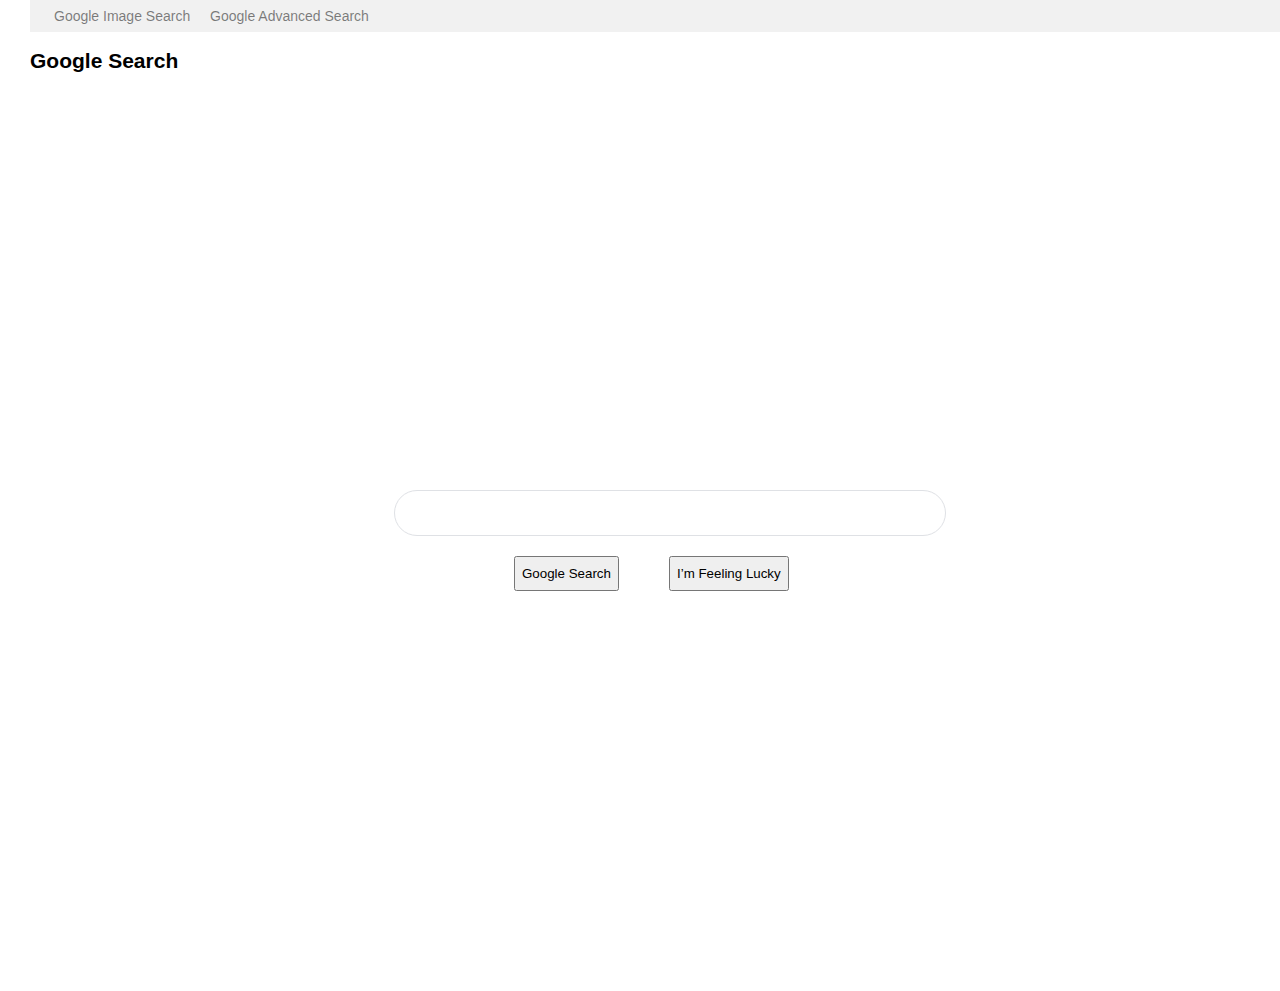
<file: index.html>
<!DOCTYPE html>
<html lang="en">

<head>
    <link rel="stylesheet" href="style.css">
    <title>Search</title>
</head>

<body>
    <div class="container">
        <nav class="navbar navbar-expand-lg navbar-light bg-light">
            <div class="collapse navbar-collapse" id="navbarNavAltMarkup">
                <div class="navbar-nav">
                    <a class="nav-item nav-link" href="image_search.html">Google Image Search</a>
                    <a class="nav-item nav-link" href="advanced_search.html">Google Advanced Search</a>
                </div>
            </div>
        </nav>
        <h2>Google Search</h2>
        <div class="search_form">
            <form action="https://google.com/search">
                <div class="search_bar">
                    <input class="inp_main" type="text" name="q">
                </div>
                <div class="btn_bar">
                    <div class='btn_main'>
                        <input class='btn_inp_main' type="submit" value="Google Search">
                    </div>
                    <div class='btn_main'>
                        <input class='btn_inp_main' type="submit" name="btnI" value="I’m Feeling Lucky">
                    </div>
                </div>
            </form>
        </div>
    </div>
</body>

</html>
</file>
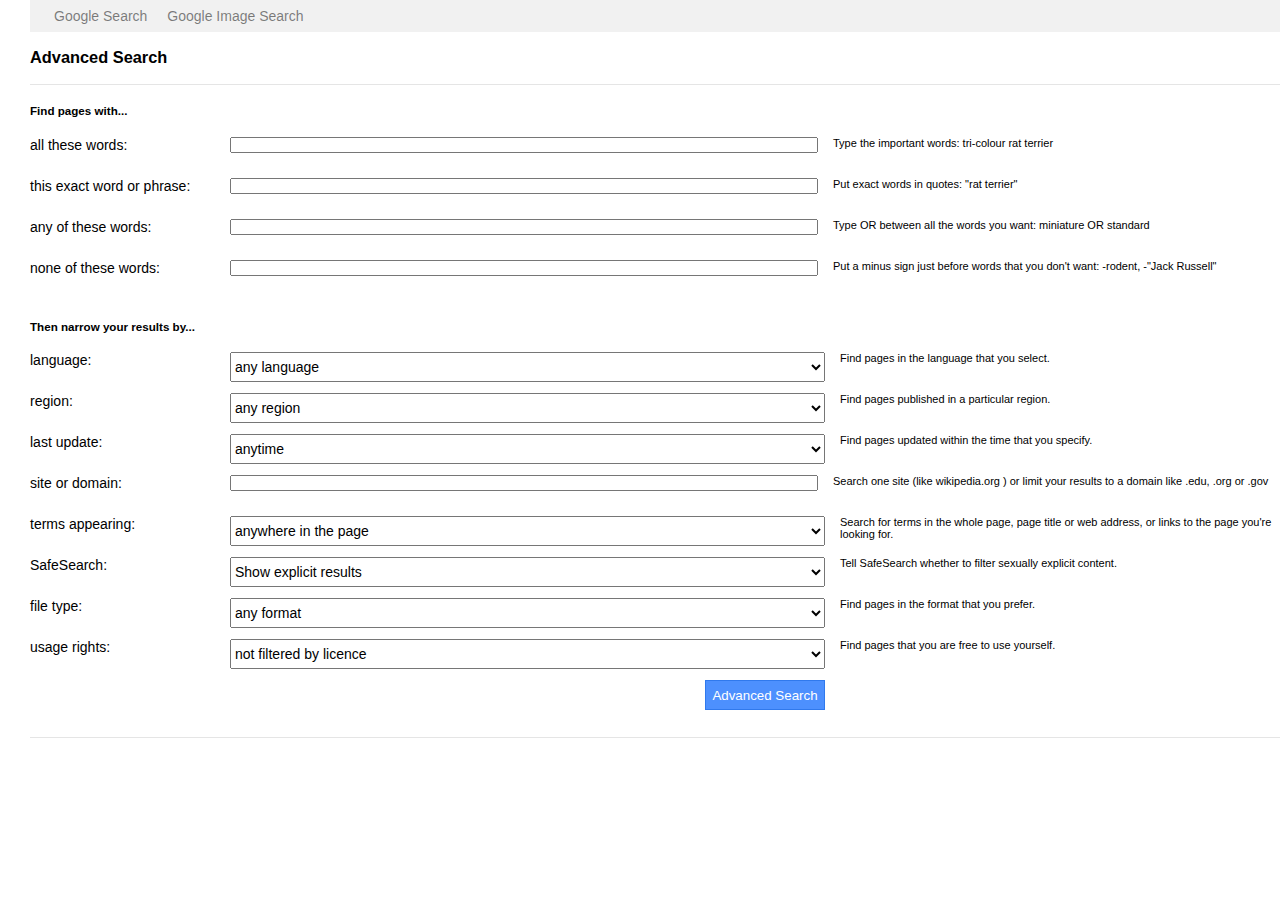
<file: advanced_search.html>
<!DOCTYPE html>
<html lang="en">

<head>
    <!-- <link rel="stylesheet" href="https://stackpath.bootstrapcdn.com/bootstrap/4.4.1/css/bootstrap.min.css" integrity="sha384-Vkoo8x4CGsO3+Hhxv8T/Q5PaXtkKtu6ug5TOeNV6gBiFeWPGFN9MuhOf23Q9Ifjh" crossorigin="anonymous"> -->
    <link rel="stylesheet" href="style.css">
    <title>Search</title>
</head>

<body>
    <div class="container">
        <nav class="navbar navbar-expand-lg navbar-light bg-light">
            <div class="collapse navbar-collapse" id="navbarNavAltMarkup">
                <div class="navbar-nav">
                    <a class="nav-item nav-link" href="index.html">Google
                            Search</a>
                    <a class="nav-item nav-link" href="image_search.html">Google
                            Image Search</a>
                </div>
            </div>
        </nav>
        <div>
            <h3>Advanced Search</h3>
        </div>
        <hr>
        <div>
            <h5> Find pages with...</h5>
        </div>
        <form action="https://google.com/search">
            <div class="line">
                <div class="il" class="il">all these words:</div>
                <input class="inp" name="as_q" type="text">
                <div class="com">Type the important words: tri-colour rat terrier</div>
            </div>
            <div class="line">
                <div class="il">this exact word or phrase:</div>
                <input class="inp" name="as_epq" type="text">
                <div class="com">Put exact words in quotes: "rat terrier"</div>
            </div>
            <div class="line">
                <div class="il">any of these words:</div>
                <input class="inp" name="as_oq" type="text">
                <div class="com">Type OR between all the words you want: miniature OR standard
                </div>
            </div>
            <div class="line">
                <div class="il"> none of these words:</div>
                <input class="inp" name="as_eq" type="text">
                <div class="com"> Put a minus sign just before words that you don't want: -rodent, -"Jack Russell"</div>
            </div>
            <h5>Then narrow your results by...</h5>
            <div class="line">
                <div class="il">language:</div>
                <select name="lr">
                        <option selected value="">any language</option>
                        <option value="lang_af">Afrikaans</option>
                        <option value="lang_ar">Arabic</option>
                        <option value="lang_hy">Armenian</option>
                        <option value="lang_be">Belarusian</option>
                        <option value="lang_bg">Bulgarian</option>
                        <option value="lang_ca">Catalan</option>
                        <option value="lang_zh-CN">Chinese (Simplified)</option>
                        <option value="lang_zh-TW">Chinese (Traditional)</option>
                        <option value="lang_hr">Croatian</option>
                        <option value="lang_cs">Czech</option>
                        <option value="lang_da">Danish</option>
                        <option value="lang_nl">Dutch</option>
                        <option value="lang_en">English</option>
                        <option value="lang_eo">Esperanto</option>
                        <option value="lang_et">Estonian</option>
                        <option value="lang_tl">Filipino</option>
                        <option value="lang_fi">Finnish</option>
                        <option value="lang_fr">French</option>
                        <option value="lang_de">German</option>
                        <option value="lang_el">Greek</option>
                        <option value="lang_iw">Hebrew</option>
                        <option value="lang_hi">Hindi</option>
                        <option value="lang_hu">Hungarian</option>
                        <option value="lang_is">Icelandic</option>
                        <option value="lang_id">Indonesian</option>
                        <option value="lang_it">Italian</option>
                        <option value="lang_ja">Japanese</option>
                        <option value="lang_ko">Korean</option>
                        <option value="lang_lv">Latvian</option>
                        <option value="lang_lt">Lithuanian</option>
                        <option value="lang_no">Norwegian</option>
                        <option value="lang_fa">Persian</option>
                        <option value="lang_pl">Polish</option>
                        <option value="lang_pt">Portuguese</option>
                        <option value="lang_ro">Romanian</option>
                        <option value="lang_ru">Russian</option>
                        <option value="lang_sr">Serbian</option>
                        <option value="lang_sk">Slovak</option>
                        <option value="lang_sl">Slovenian</option>
                        <option value="lang_es">Spanish</option>
                        <option value="lang_sw">Swahili</option>
                        <option value="lang_sv">Swedish</option>
                        <option value="lang_th">Thai</option>
                        <option value="lang_tr">Turkish</option>
                        <option value="lang_uk">Ukrainian</option>
                        <option value="lang_vi">Vietnamese</option>
                    </select>
                <div class="com"> Find pages in the language that you select.</div>
            </div>
            <div class="line">
                <div class="il"> region:</div>
                <select name="cr">
                        <option selected value="">any region</option>
                        <option value="countryAF">Afghanistan</option>
                        <option value="countryAL">Albania</option>
                        <option value="countryDZ">Algeria</option>
                        <option value="countryAS">American Samoa</option>
                        <option value="countryAD">Andorra</option>
                        <option value="countryAO">Angola</option>
                        <option value="countryAI">Anguilla</option>
                        <option value="countryAQ">Antarctica</option>
                        <option value="countryAG">Antigua &amp; Barbuda</option>
                        <option value="countryAR">Argentina</option>
                        <option value="countryAM">Armenia</option>
                        <option value="countryAW">Aruba</option>
                        <option value="countryAU">Australia</option>
                        <option value="countryAT">Austria</option>
                        <option value="countryAZ">Azerbaijan</option>
                        <option value="countryBS">Bahamas</option>
                        <option value="countryBH">Bahrain</option>
                        <option value="countryBD">Bangladesh</option>
                        <option value="countryBB">Barbados</option>
                        <option value="countryBY">Belarus</option>
                        <option value="countryBE">Belgium</option>
                        <option value="countryBZ">Belize</option>
                        <option value="countryBJ">Benin</option>
                        <option value="countryBM">Bermuda</option>
                        <option value="countryBT">Bhutan</option>
                        <option value="countryBO">Bolivia</option>
                        <option value="countryBA">Bosnia &amp; Herzegovina</option>
                        <option value="countryBW">Botswana</option>
                        <option value="countryBV">Bouvet Island</option>
                        <option value="countryBR">Brazil</option>
                        <option value="countryIO">British Indian Ocean Territory</option>
                        <option value="countryVG">British Virgin Islands</option>
                        <option value="countryBN">Brunei</option>
                        <option value="countryBG">Bulgaria</option>
                        <option value="countryBF">Burkina Faso</option>
                        <option value="countryBI">Burundi</option>
                        <option value="countryKH">Cambodia</option>
                        <option value="countryCM">Cameroon</option>
                        <option value="countryCA">Canada</option>
                        <option value="countryCV">Cape Verde</option>
                        <option value="countryKY">Cayman Islands</option>
                        <option value="countryCF">Central African Republic</option>
                        <option value="countryTD">Chad</option>
                        <option value="countryCL">Chile</option>
                        <option value="countryCN">China</option>
                        <option value="countryCX">Christmas Island</option>
                        <option value="countryCC">Cocos (Keeling) Islands</option>
                        <option value="countryCO">Colombia</option>
                        <option value="countryKM">Comoros</option>
                        <option value="countryCG">Congo - Brazzaville</option>
                        <option value="countryCD">Congo - Kinshasa</option>
                        <option value="countryCK">Cook Islands</option>
                        <option value="countryCR">Costa Rica</option>
                        <option value="countryCI">Côte d’Ivoire</option>
                        <option value="countryHR">Croatia</option>
                        <option value="countryCU">Cuba</option>
                        <option value="countryCY">Cyprus</option>
                        <option value="countryCZ">Czechia</option>
                        <option value="countryDK">Denmark</option>
                        <option value="countryDJ">Djibouti</option>
                        <option value="countryDM">Dominica</option>
                        <option value="countryDO">Dominican Republic</option>
                        <option value="countryEC">Ecuador</option>
                        <option value="countryEG">Egypt</option>
                        <option value="countrySV">El Salvador</option>
                        <option value="countryGQ">Equatorial Guinea</option>
                        <option value="countryER">Eritrea</option>
                        <option value="countryEE">Estonia</option>
                        <option value="countrySZ">Eswatini</option>
                        <option value="countryET">Ethiopia</option>
                        <option value="countryFK">Falkland Islands (Islas Malvinas)</option>
                        <option value="countryFO">Faroe Islands</option>
                        <option value="countryFJ">Fiji</option>
                        <option value="countryFI">Finland</option>
                        <option value="countryFR">France</option>
                        <option value="countryGF">French Guiana</option>
                        <option value="countryPF">French Polynesia</option>
                        <option value="countryTF">French Southern Territories</option>
                        <option value="countryGA">Gabon</option>
                        <option value="countryGM">Gambia</option>
                        <option value="countryGE">Georgia</option>
                        <option value="countryDE">Germany</option>
                        <option value="countryGH">Ghana</option>
                        <option value="countryGI">Gibraltar</option>
                        <option value="countryGR">Greece</option>
                        <option value="countryGL">Greenland</option>
                        <option value="countryGD">Grenada</option>
                        <option value="countryGP">Guadeloupe</option>
                        <option value="countryGU">Guam</option>
                        <option value="countryGT">Guatemala</option>
                        <option value="countryGN">Guinea</option>
                        <option value="countryGW">Guinea-Bissau</option>
                        <option value="countryGY">Guyana</option>
                        <option value="countryHT">Haiti</option>
                        <option value="countryHM">Heard &amp; McDonald Islands</option>
                        <option value="countryHN">Honduras</option>
                        <option value="countryHK">Hong Kong</option>
                        <option value="countryHU">Hungary</option>
                        <option value="countryIS">Iceland</option>
                        <option value="countryIN">India</option>
                        <option value="countryID">Indonesia</option>
                        <option value="countryIR">Iran</option>
                        <option value="countryIQ">Iraq</option>
                        <option value="countryIE">Ireland</option>
                        <option value="countryIL">Israel</option>
                        <option value="countryIT">Italy</option>
                        <option value="countryJM">Jamaica</option>
                        <option value="countryJP">Japan</option>
                        <option value="countryJO">Jordan</option>
                        <option value="countryKZ">Kazakhstan</option>
                        <option value="countryKE">Kenya</option>
                        <option value="countryKI">Kiribati</option>
                        <option value="countryKW">Kuwait</option>
                        <option value="countryKG">Kyrgyzstan</option>
                        <option value="countryLA">Laos</option>
                        <option value="countryLV">Latvia</option>
                        <option value="countryLB">Lebanon</option>
                        <option value="countryLS">Lesotho</option>
                        <option value="countryLR">Liberia</option>
                        <option value="countryLY">Libya</option>
                        <option value="countryLI">Liechtenstein</option>
                        <option value="countryLT">Lithuania</option>
                        <option value="countryLU">Luxembourg</option>
                        <option value="countryMO">Macao</option>
                        <option value="countryMG">Madagascar</option>
                        <option value="countryMW">Malawi</option>
                        <option value="countryMY">Malaysia</option>
                        <option value="countryMV">Maldives</option>
                        <option value="countryML">Mali</option>
                        <option value="countryMT">Malta</option>
                        <option value="countryMH">Marshall Islands</option>
                        <option value="countryMQ">Martinique</option>
                        <option value="countryMR">Mauritania</option>
                        <option value="countryMU">Mauritius</option>
                        <option value="countryYT">Mayotte</option>
                        <option value="countryMX">Mexico</option>
                        <option value="countryFM">Micronesia</option>
                        <option value="countryMD">Moldova</option>
                        <option value="countryMC">Monaco</option>
                        <option value="countryMN">Mongolia</option>
                        <option value="countryMS">Montserrat</option>
                        <option value="countryMA">Morocco</option>
                        <option value="countryMZ">Mozambique</option>
                        <option value="countryMM">Myanmar (Burma)</option>
                        <option value="countryNA">Namibia</option>
                        <option value="countryNR">Nauru</option>
                        <option value="countryNP">Nepal</option>
                        <option value="countryNL">Netherlands</option>
                        <option value="countryNC">New Caledonia</option>
                        <option value="countryNZ">New Zealand</option>
                        <option value="countryNI">Nicaragua</option>
                        <option value="countryNE">Niger</option>
                        <option value="countryNG">Nigeria</option>
                        <option value="countryNU">Niue</option>
                        <option value="countryNF">Norfolk Island</option>
                        <option value="countryKP">North Korea</option>
                        <option value="countryMK">North Macedonia</option>
                        <option value="countryMP">Northern Mariana Islands</option>
                        <option value="countryNO">Norway</option>
                        <option value="countryOM">Oman</option>
                        <option value="countryPK">Pakistan</option>
                        <option value="countryPW">Palau</option>
                        <option value="countryPS">Palestine</option>
                        <option value="countryPA">Panama</option>
                        <option value="countryPG">Papua New Guinea</option>
                        <option value="countryPY">Paraguay</option>
                        <option value="countryPE">Peru</option>
                        <option value="countryPH">Philippines</option>
                        <option value="countryPN">Pitcairn Islands</option>
                        <option value="countryPL">Poland</option>
                        <option value="countryPT">Portugal</option>
                        <option value="countryPR">Puerto Rico</option>
                        <option value="countryQA">Qatar</option>
                        <option value="countryRE">Réunion</option>
                        <option value="countryRO">Romania</option>
                        <option value="countryRU">Russia</option>
                        <option value="countryRW">Rwanda</option>
                        <option value="countryWS">Samoa</option>
                        <option value="countrySM">San Marino</option>
                        <option value="countryST">São Tomé &amp; Príncipe</option>
                        <option value="countrySA">Saudi Arabia</option>
                        <option value="countrySN">Senegal</option>
                        <option value="countryRS">Serbia</option>
                        <option value="countrySC">Seychelles</option>
                        <option value="countrySL">Sierra Leone</option>
                        <option value="countrySG">Singapore</option>
                        <option value="countrySK">Slovakia</option>
                        <option value="countrySI">Slovenia</option>
                        <option value="countrySB">Solomon Islands</option>
                        <option value="countrySO">Somalia</option>
                        <option value="countryZA">South Africa</option>
                        <option value="countryGS">South Georgia &amp; South Sandwich Islands</option>
                        <option value="countryKR">South Korea</option>
                        <option value="countryES">Spain</option>
                        <option value="countryLK">Sri Lanka</option>
                        <option value="countrySH">St. Helena</option>
                        <option value="countryKN">St. Kitts &amp; Nevis</option>
                        <option value="countryLC">St. Lucia</option>
                        <option value="countryPM">St. Pierre &amp; Miquelon</option>
                        <option value="countryVC">St. Vincent &amp; Grenadines</option>
                        <option value="countrySD">Sudan</option>
                        <option value="countrySR">Suriname</option>
                        <option value="countrySJ">Svalbard &amp; Jan Mayen</option>
                        <option value="countrySE">Sweden</option>
                        <option value="countryCH">Switzerland</option>
                        <option value="countrySY">Syria</option>
                        <option value="countryTW">Taiwan</option>
                        <option value="countryTJ">Tajikistan</option>
                        <option value="countryTZ">Tanzania</option>
                        <option value="countryTH">Thailand</option>
                        <option value="countryTG">Togo</option>
                        <option value="countryTK">Tokelau</option>
                        <option value="countryTO">Tonga</option>
                        <option value="countryTT">Trinidad &amp; Tobago</option>
                        <option value="countryTN">Tunisia</option>
                        <option value="countryTR">Turkey</option>
                        <option value="countryTM">Turkmenistan</option>
                        <option value="countryTC">Turks &amp; Caicos Islands</option>
                        <option value="countryTV">Tuvalu</option>
                        <option value="countryUM">U.S. Outlying Islands</option>
                        <option value="countryVI">U.S. Virgin Islands</option>
                        <option value="countryUG">Uganda</option>
                        <option value="countryUA">Ukraine</option>
                        <option value="countryAE">United Arab Emirates</option>
                        <option value="countryGB">United Kingdom</option>
                        <option value="countryUS">United States</option>
                        <option value="countryUY">Uruguay</option>
                        <option value="countryUZ">Uzbekistan</option>
                        <option value="countryVU">Vanuatu</option>
                        <option value="countryVA">Vatican City</option>
                        <option value="countryVE">Venezuela</option>
                        <option value="countryVN">Vietnam</option>
                        <option value="countryWF">Wallis &amp; Futuna</option>
                        <option value="countryEH">Western Sahara</option>
                        <option value="countryYE">Yemen</option>
                        <option value="countryZM">Zambia</option>
                        <option value="countryZW">Zimbabwe</option>
                    </select>
                <div class="com"> Find pages published in a particular region.</div>
            </div>
            <div class="line">
                <div class="il"> last update:</div>
                <select name="as_qdr">
                            <option selected value="all">anytime</option>
                            <option value="d">past 24 hourse</option>
                            <option value="w">past week</option>
                            <option value="m">past month</option>
                            <option value="y">past year</option>
                        </select>
                <div class="com"> Find pages updated within the time that you specify.</div>
            </div>
            <div class="line">
                <div class="il"> site or domain:</div>
                <input class="inp" name="as_sitesearch" type="text">
                <div class="com">Search one site (like wikipedia.org ) or limit your results to a domain like .edu, .org or .gov</div>
            </div>
            <div class="line">
                <div class="il"> terms appearing:</div>
                <select name="as_occt">
                            <option selected value="any">anywhere in the page</option>
                            <option value="title">in the title of the page</option>
                            <option value="body">in the text of the page</option>
                            <option value="url">in the URL of the page</option>
                            <option value="links">in links of the page</option>
                        </select>
                <div class="com">
                    Search for terms in the whole page, page title or web address, or links to the page you're looking for.
                </div>
            </div>
            <div class="line">
                <div class="il"> SafeSearch:</div>
                <select name="safe">
                            <option selected value="imagis">Show explicit results</option>
                            <option value="active">Hide explicit results</option>
                        </select>
                <div class="com">Tell SafeSearch whether to filter sexually explicit content.</div>
            </div>
            <div class="line">
                <div class="il"> file type:</div>
                <select name="as_filetype">
                        <option selected value="">any format</option>
                        <option value="pdf">Adobe Acrobat PDF (.pdf)</option>
                        <option value="ps">Adobe Postscript (.ps)</option>
                        <option value="dwf">Autodesk DWF (.dwf)</option>
                        <option value="kml">Google Earth KML (.kml)</option>
                        <option value="kmz">Google Earth KMZ (.kmz)</option>
                        <option value="xls">Microsoft Excel (.xls)</option>
                        <option value="ppt">Microsoft PowerPoint (.ppt)</option>
                        <option value="doc">Microsoft Word (.doc)</option>
                        <option value="rtf">Rich Text Format (.rtf)</option>
                        <option value="swf">Shockwave Flash (.swf)</option>
                    </select>
                <div class="com">Find pages in the format that you prefer.</div>
            </div>
            <div class="line">
                <div class="il">usage rights:</div>
                <select name="tbs">
                        <option selected value="">not filtered by licence</option>
                        <option value="f">free to use or share</option>
                        <option value="fc">free to use or share, even commercially</option>
                        <option value="fm">free to use share or modify</option>
                        <option value="fmc">free to use, share or modify, even commercially</option>
                    </select>
                <div class="com"> Find pages that you are free to use yourself.</div>
            </div>
            <div class="line_btn">
                <input class="adv_btn" type="submit" value="Advanced Search">
            </div>
        </form>
        <hr>
    </div>
</body>

</html>
</file>
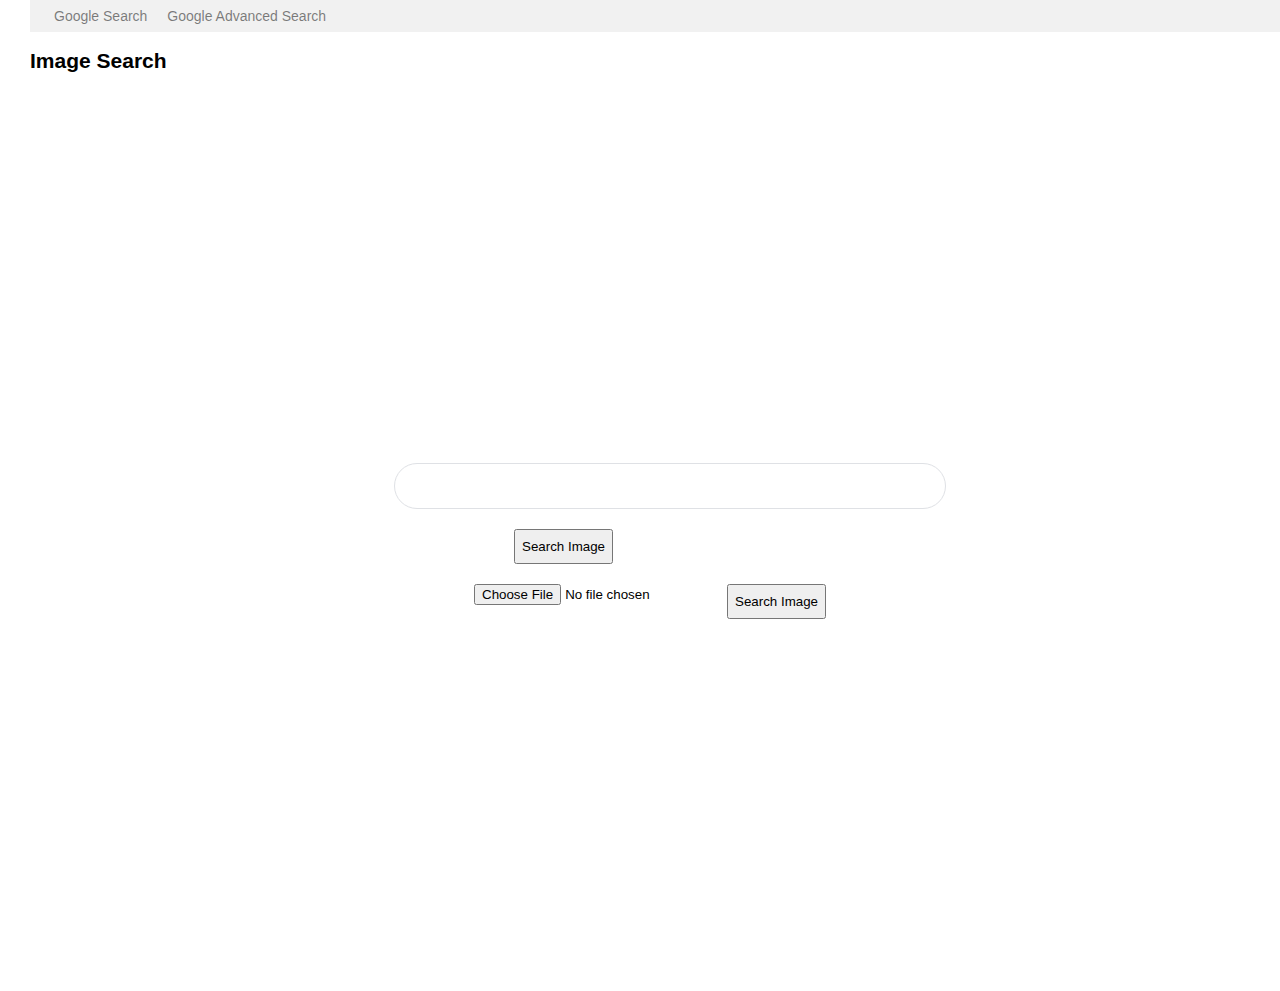
<file: image_search.html>
<!DOCTYPE html>
<html lang="en">

<head>
    <link rel="stylesheet" href="style.css">
    <title>Search</title>
</head>

<body>
    <div class="container">
        <nav class="navbar navbar-expand-lg navbar-light bg-light">
            <div class="collapse navbar-collapse" id="navbarNavAltMarkup">
                <div class="navbar-nav">
                    <a class="nav-item nav-link" href="index.html">Google Search</a>
                    <a class="nav-item nav-link" href="advanced_search.html">Google Advanced Search</a>
                </div>
            </div>
        </nav>
        <h2>Image Search</h2>
        <div class="search_form">
            <div>
                <div>
                    <form action="https://www.google.com/searchbyimage" method="GET">
                        <div class="search_bar">
                            <input class="inp_main" name="image_url" value="">
                        </div>
                        <div class="btn_bar">
                            <div class='btn_main'>
                                <input class='btn_inp_main' name="" value="Search Image" type="submit">
                            </div>
                        </div>
                    </form>
                </div>
                <div>
                    <form action="https://www.google.com/searchbyimage/upload" method="POST" enctype="multipart/form-data">
                        <div class="btn_bar">
                            <input class='btn_inp_file' name="encoded_image" type="file">
                            <input class='btn_inp_main' value="Search Image" type="submit">
                        </div>
                    </form>
                </div>
            </div>
        </div>
    </div>
</body>

</html>
</file>
<file: style.css>
html {
    height: 100%;
}

body {
    height: 100%;
    background: #fff;
    margin: 0;
    padding: 0;
    font-size: 14px;
    font-family: arial, sans-serif;
}

.container {
    height: 100%;
}

.bg-light {
    background-color: #f1f1f1 !important;
}

.navbar {
    position: relative;
    display: -ms-flexbox;
    display: flex;
    -ms-flex-wrap: wrap;
    flex-wrap: wrap;
    -ms-flex-align: center;
    align-items: center;
    -ms-flex-pack: justify;
    justify-content: space-between;
    padding: .5rem 1rem;
}

.navbar-expand-lg .navbar-collapse {
    display: -ms-flexbox !important;
    display: flex !important;
    -ms-flex-preferred-size: auto;
    flex-basis: auto;
}

.navbar-expand-lg .navbar-nav {
    -ms-flex-direction: row;
    flex-direction: row;
}

.navbar-light .navbar-nav .nav-link {
    color: rgba(0, 0, 0, .5);
}

a {
    color: #007bff;
    text-decoration: none;
    background-color: transparent;
}

hr {
    margin-top: 1rem;
    margin-bottom: 1rem;
    border: 0;
    border-top: 1px solid rgba(0, 0, 0, .1);
}

.navbar-expand-lg .navbar-nav .nav-link {
    padding-right: .5rem;
    padding-left: .5rem;
}

.container {
    margin-left: 30px;
    margin-right: 30px;
    width: 100%;
}

.line {
    display: flex;
    min-height: 41px;
    vertical-align: baseline;
}

.il {
    display: block;
    flex-basis: 200px;
    flex-shrink: 0;
}

.inp {
    flex-basis: 580px;
    margin-right: 15px;
    height: 10px;
}

.com {
    font-size: 11px;
    flex-shrink: 2;
    flex-basis: 450px;
}

select {
    max-height: 30px;
    flex-basis: 595px;
    margin-right: 15px;
    font-size: 14px;
}

.adv_btn {
    user-select: none;
    line-height: 100%;
    height: 30px;
    min-width: 120px;
}

.adv_btn {
    box-shadow: none;
    background-color: #4d90fe;
    border: 1px solid #3079ed;
    color: #fff;
}

.line_btn {
    width: 795px;
    display: flex;
    min-height: 41px;
    vertical-align: baseline;
    justify-content: flex-end;
}

.search_form {
    height: 100%;
    display: flex;
    justify-content: center;
    align-items: center;
}

form {
    margin: auto;
}

.search_bar {
    display: flex;
    justify-content: center;
    background: #fff;
    border: 1px solid #dfe1e5;
    box-shadow: none;
    border-radius: 24px;
    height: 44px;
    width: 550px;
}

.btn_bar {
    display: flex;
    margin-left: 80px;
    margin-top: 20px;
}

.btn_main {
    width: 115px;
    margin-left: 40px;
}

.btn_inp_main {
    height: 35px;
}

.btn_inp_file {
    display: inline-block;
    height: 35px;
}

input {
    outline: none;
}

.inp_main {
    border: none;
    width: 500px;
}
</file>
